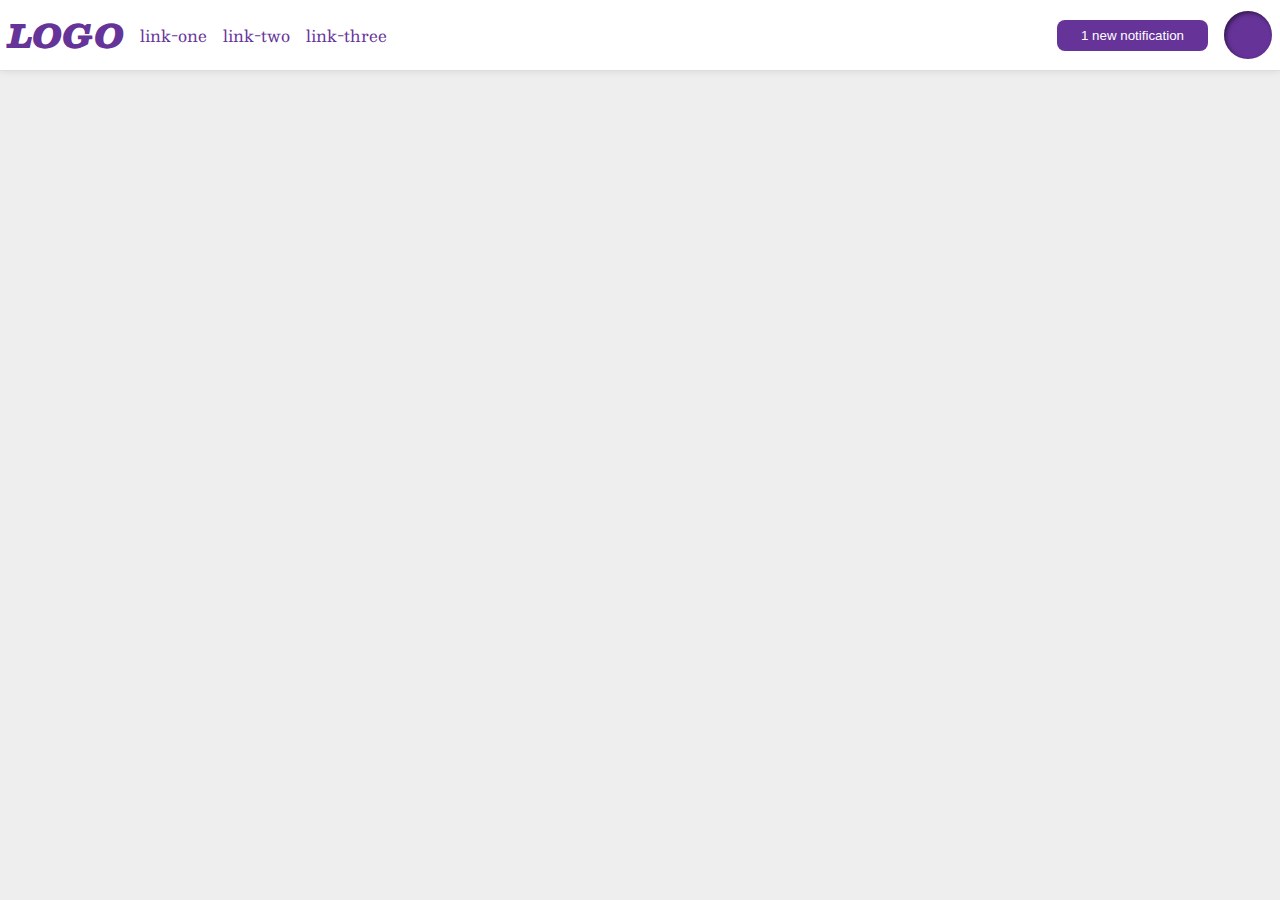
<file: flex/03-flex-header-2/index.html>
<!DOCTYPE html>
<html lang="en">
  <head>
    <meta charset="UTF-8">
    <meta http-equiv="X-UA-Compatible" content="IE=edge">
    <meta name="viewport" content="width=device-width, initial-scale=1.0">
    <title>Flex Header 2</title>
    <link rel="stylesheet" href="style.css">
  </head>
  <body>
    <div class="header">
      <div class="left">
      <div class="logo">
        LOGO
      </div>
      <ul class="links">
        <li><a href="google.com">link-one</a></li>
        <li><a href="google.com">link-two</a></li>
        <li><a href="google.com">link-three</a></li>
      </ul>
    </div>
    <div class="right">
      <button class="notifications">
        1 new notification
      </button>
      <div class="profile-image"></div>
    </div>
    </div>
  </body>
</html>
</file>
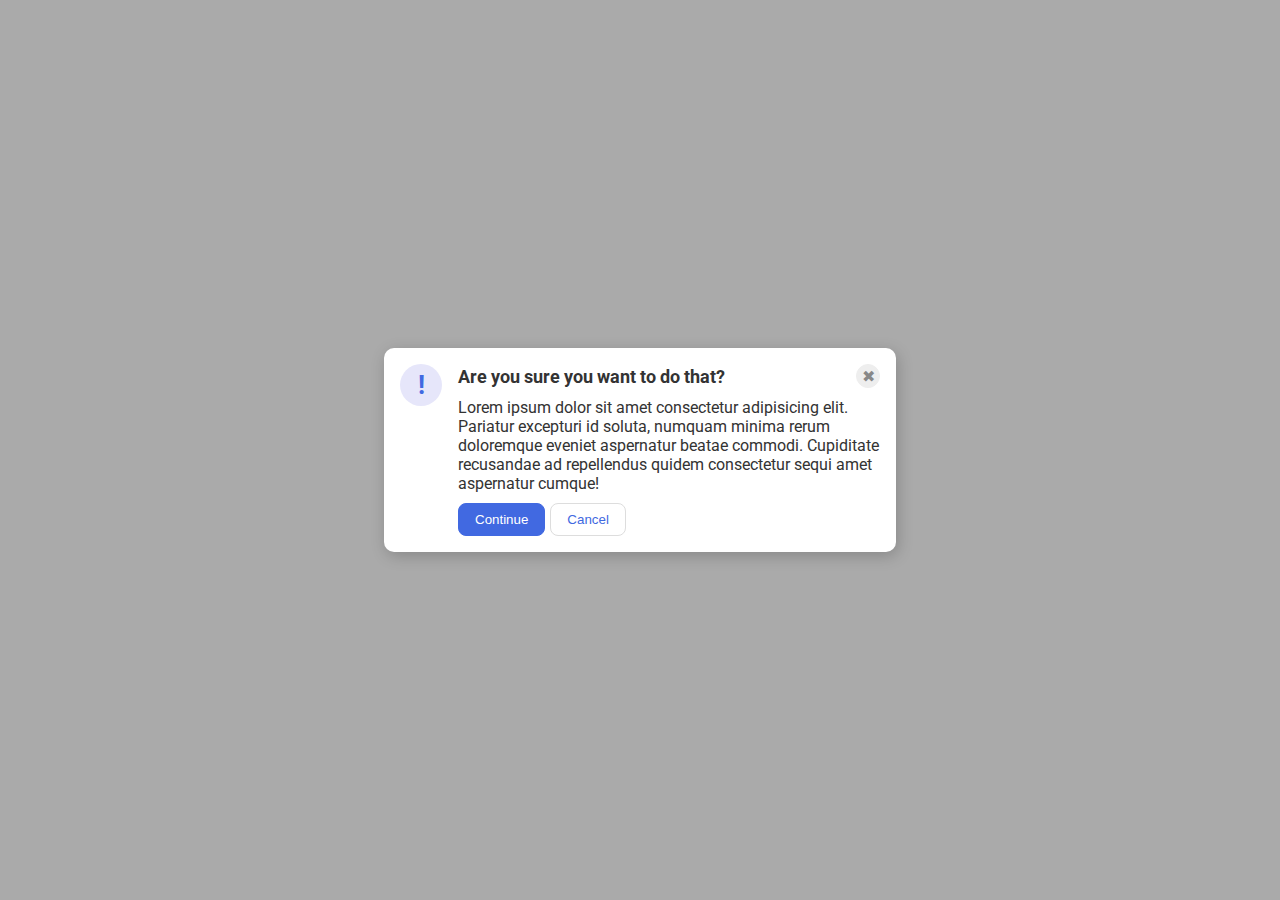
<file: flex/05-flex-modal/index.html>
<!DOCTYPE html>
<html lang="en">
  <head>
    <meta charset="UTF-8">
    <meta http-equiv="X-UA-Compatible" content="IE=edge">
    <meta name="viewport" content="width=device-width, initial-scale=1.0">
    <link rel="stylesheet" href="style.css">
    <title>Modal</title>
  </head>
  <body>
    <div class="modal">
      <div class="icon">!</div>
      <div class="container">
        <div class="header">Are you sure you want to do that?
          <button class="close-button">✖</button>
        </div>
        <div class="text">Lorem ipsum dolor sit amet consectetur adipisicing elit. Pariatur excepturi id soluta, numquam minima rerum doloremque eveniet aspernatur beatae commodi. Cupiditate recusandae ad repellendus quidem consectetur sequi amet aspernatur cumque!</div>
        <div class="buttons">
          <button class="continue">Continue</button>
          <button class="cancel">Cancel</button>
        </div>
      </div>
    </div>
  </body>
</html>
</file>
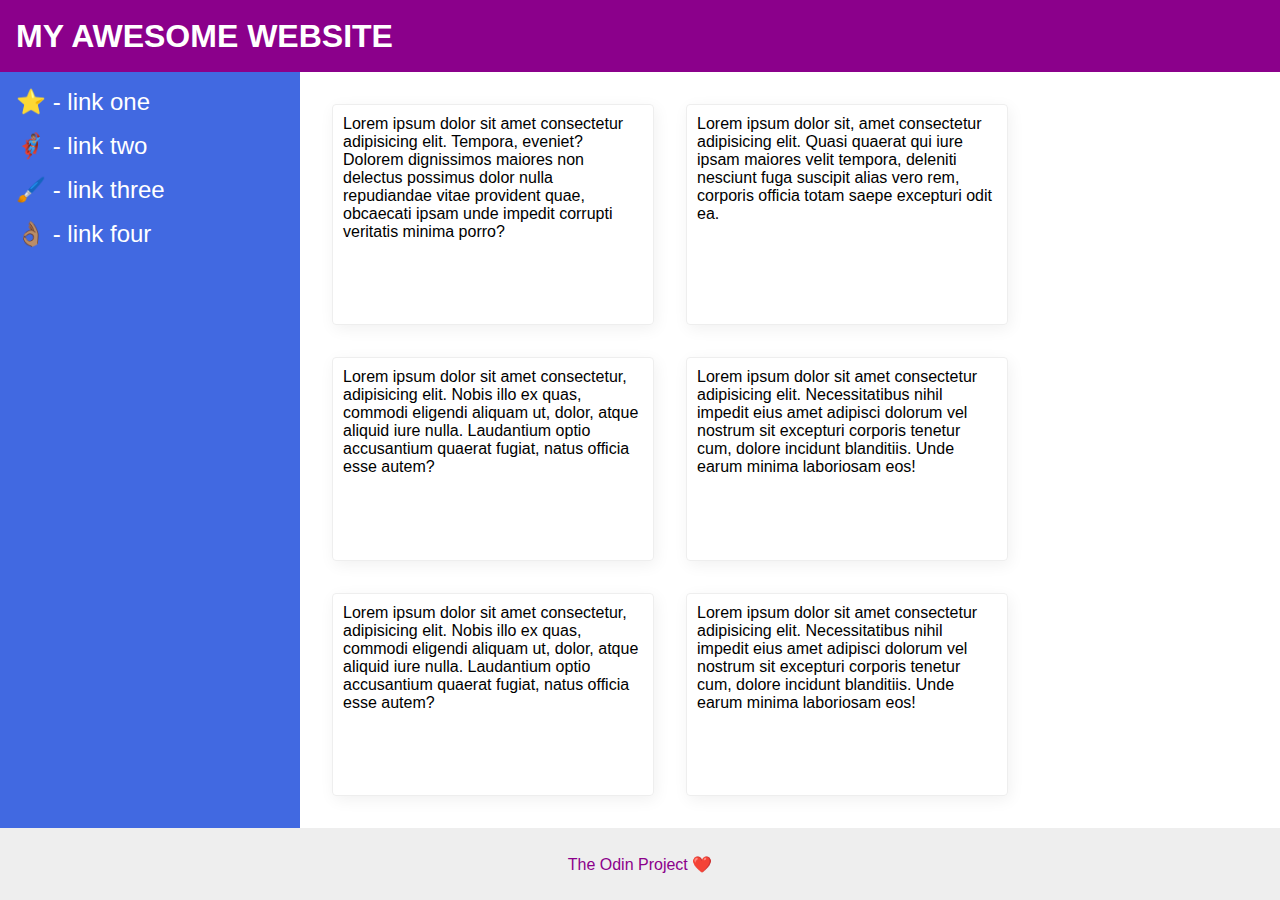
<file: flex/07-flex-layout-2/index.html>
<!DOCTYPE html>
<html lang="en">
  <head>
    <meta charset="UTF-8">
    <meta http-equiv="X-UA-Compatible" content="IE=edge">
    <meta name="viewport" content="width=device-width, initial-scale=1.0">
    <title>The Holy Grail</title>
    <link rel="stylesheet" href="style.css">
  </head>
  <body>
    <div class="header">
      MY AWESOME WEBSITE
    </div>
    
    <div class="mid-area">
      <div class="sidebar">
        <ul>
          <li><a href="#">⭐ - link one</a></li>
          <li><a href="#">🦸🏽‍♂️ - link two</a></li>
          <li><a href="#">🖌️ - link three</a></li>
          <li><a href="#">👌🏽 - link four</a></li>
        </ul>
      </div>

      <div class="card-section">
        <div class="card">Lorem ipsum dolor sit amet consectetur adipisicing elit. Tempora, eveniet? Dolorem dignissimos maiores non delectus possimus dolor nulla repudiandae vitae provident quae, obcaecati ipsam unde impedit corrupti veritatis minima porro?</div>
        <div class="card">Lorem ipsum dolor sit, amet consectetur adipisicing elit. Quasi quaerat qui iure ipsam maiores velit tempora, deleniti nesciunt fuga suscipit alias vero rem, corporis officia totam saepe excepturi odit ea.</div>
        <div class="card">Lorem ipsum dolor sit amet consectetur, adipisicing elit. Nobis illo ex quas, commodi eligendi aliquam ut, dolor, atque aliquid iure nulla. Laudantium optio accusantium quaerat fugiat, natus officia esse autem?</div>
        <div class="card">Lorem ipsum dolor sit amet consectetur adipisicing elit. Necessitatibus nihil impedit eius amet adipisci dolorum vel nostrum sit excepturi corporis tenetur cum, dolore incidunt blanditiis. Unde earum minima laboriosam eos!</div>
        <div class="card">Lorem ipsum dolor sit amet consectetur, adipisicing elit. Nobis illo ex quas, commodi eligendi aliquam ut, dolor, atque aliquid iure nulla. Laudantium optio accusantium quaerat fugiat, natus officia esse autem?</div>
        <div class="card">Lorem ipsum dolor sit amet consectetur adipisicing elit. Necessitatibus nihil impedit eius amet adipisci dolorum vel nostrum sit excepturi corporis tenetur cum, dolore incidunt blanditiis. Unde earum minima laboriosam eos!</div>
      </div>
    </div>
    
    <div class="footer">
      The Odin Project ❤️
    </div>
  </body>
</html>
</file>
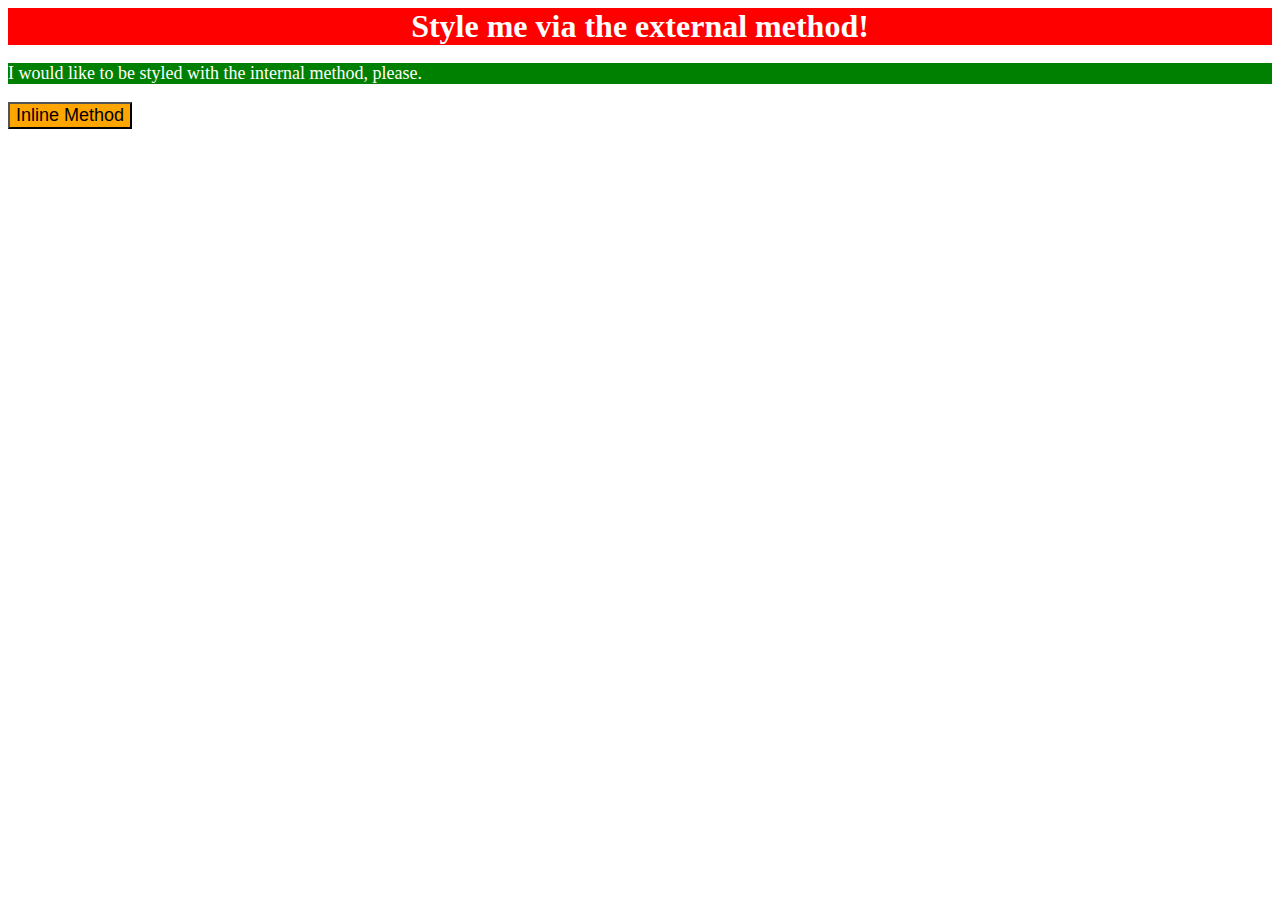
<file: foundations/01-css-methods/index.html>
<!DOCTYPE html>
<html lang="en">
  <head>
    <meta charset="UTF-8">
    <meta http-equiv="X-UA-Compatible" content="IE=edge">
    <meta name="viewport" content="width=device-width, initial-scale=1.0">
    <link rel="stylesheet" href="style.css" />
    <style>
      p {
        background-color: green;
        color: white;
        font-size: 18px;
      }
    </style>
    <title>Methods for Adding CSS</title>
  </head>
  <body>
    <div>Style me via the external method!</div>
    <p>I would like to be styled with the internal method, please.</p>
    <button style="background-color: orange; font-size: 18px;">Inline Method</button>
  </body>
</html>
</file>
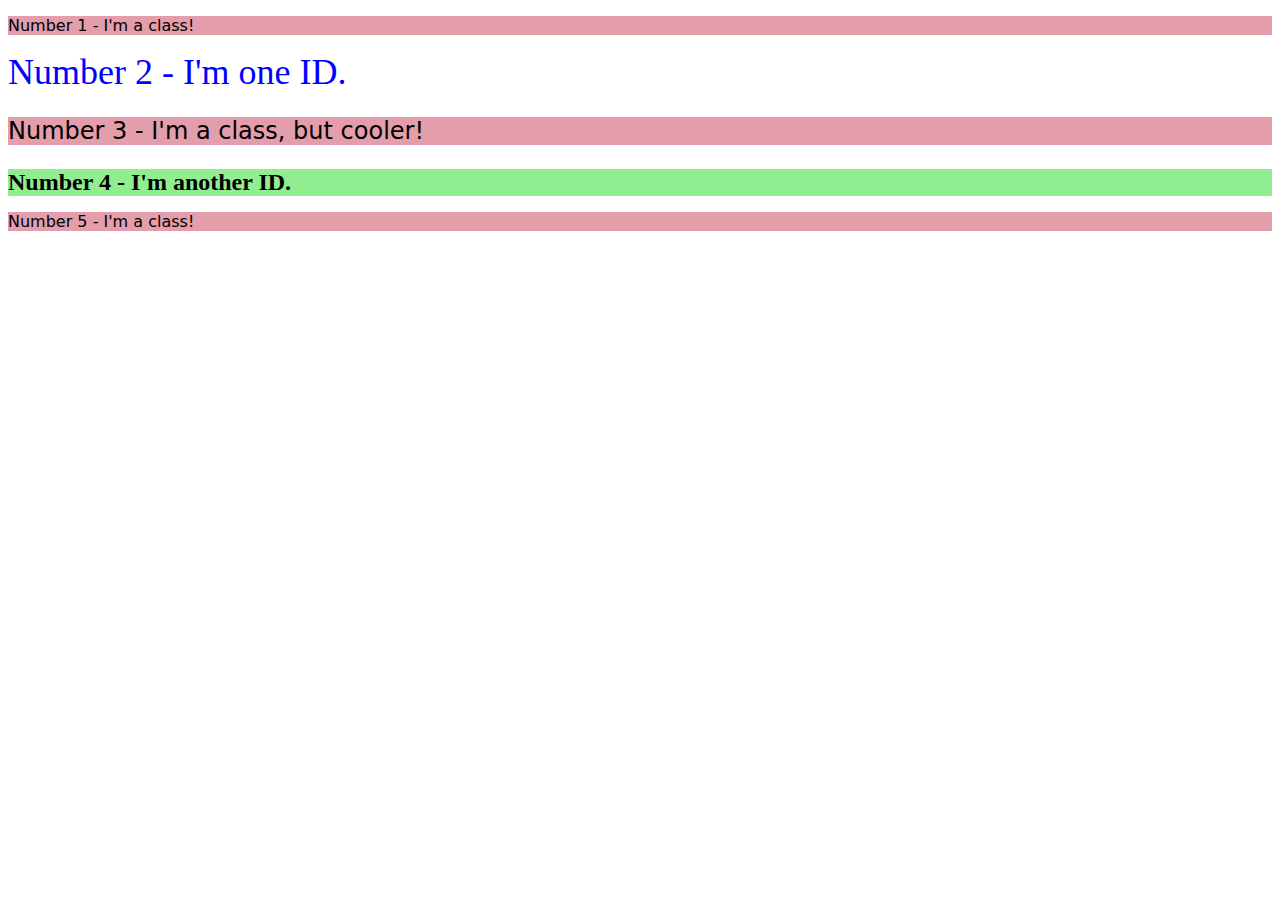
<file: foundations/02-class-id-selectors/index.html>
<!DOCTYPE html>
<html lang="en">
  <head>
    <meta charset="UTF-8">
    <meta http-equiv="X-UA-Compatible" content="IE=edge">
    <meta name="viewport" content="width=device-width, initial-scale=1.0">
    <title>Class and ID Selectors</title>
    <link rel="stylesheet" href="style.css">
  </head>
  <body>
    <p class="odd">Number 1 - I'm a class!</p>
    <div id="second">Number 2 - I'm one ID.</div>
    <p class="odd third">Number 3 - I'm a class, but cooler!</p>
    <div id="fourth">Number 4 - I'm another ID.</div>
    <p class="odd">Number 5 - I'm a class!</p>
  </body>
</html>
</file>
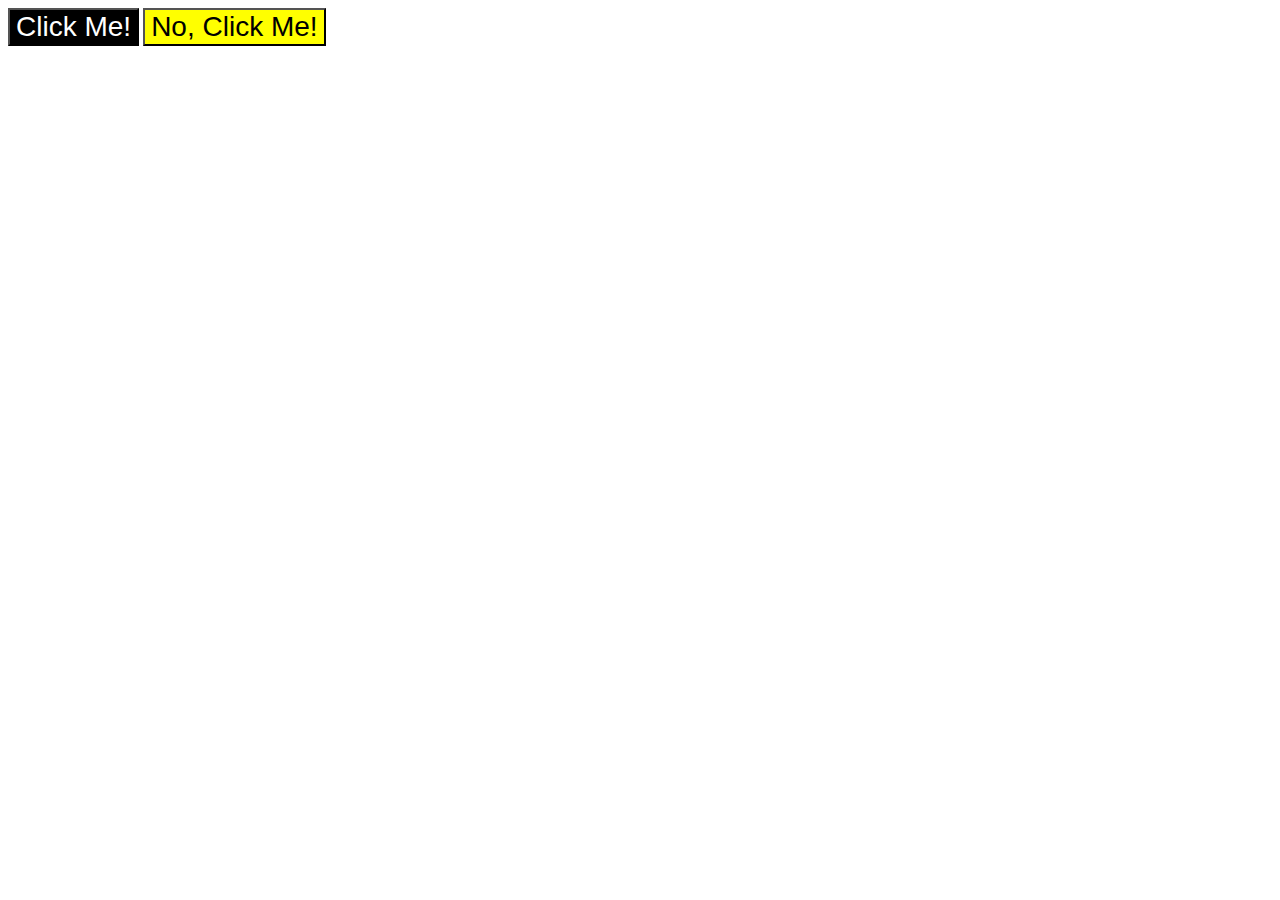
<file: foundations/03-grouping-selectors/index.html>
<!DOCTYPE html>
<html lang="en">
  <head>
    <meta charset="UTF-8">
    <meta http-equiv="X-UA-Compatible" content="IE=edge">
    <meta name="viewport" content="width=device-width, initial-scale=1.0">
    <title>Grouping Selectors</title>
    <link rel="stylesheet" href="style.css">
  </head>
  <body>
    <button class="first">Click Me!</button>
    <button class="second">No, Click Me!</button>
  </body>
</html>
</file>
<file: flex/03-flex-header-2/style.css>
/* this is some magical font-importing.  
you'll learn about it later. */
@import url('https://fonts.googleapis.com/css2?family=Besley:ital,wght@0,400;1,900&display=swap');

body {
  margin: 0;
  background: #eee;
  font-family: Besley, serif;
}

.header {
  background: white;
  border-bottom: 1px solid #ddd;
  box-shadow: 0 0 8px rgba(0,0,0,.1);
  display: flex;
  align-items: center;
  justify-content: space-between;
}

.profile-image {
  background: rebeccapurple;
  box-shadow: inset 2px 2px 4px rgba(0,0,0,.5);
  border-radius: 50%;
  width: 48px;
  height: 48px;
}

.logo {
  color: rebeccapurple;
  font-size: 32px;
  font-weight: 900;
  font-style: italic;
}

button {
  border: none;
  border-radius: 8px;
  background: rebeccapurple;
  color: white;
  padding: 8px 24px;
}

a {
  /* this removes the line under our links */
  text-decoration: none;
  color: rebeccapurple;
}

ul {
  list-style-type: none;
  display: flex;
  margin: 0;
  padding: 0;
  justify-content: space-around;
  gap: 16px;
}

.left,
.right {
  display: flex;
  align-items: center;
  justify-content: space-between;
  gap: 16px;
  margin: 8px;
}
</file>
<file: flex/05-flex-modal/style.css>
@import url('https://fonts.googleapis.com/css2?family=Roboto:wght@400;700&display=swap');

html, body {
  height: 100%;
}

body {
  font-family: Roboto, sans-serif;
  margin: 0;
  background: #aaa;
  color: #333;
  /* I'll give you this one for free lol */
  display: flex;
  align-items: center;
  justify-content: center;
}

.modal {
  background: white;
  width: 480px;
  border-radius: 10px;
  box-shadow: 2px 4px 16px rgba(0,0,0,.2);
  padding: 16px;
  display: flex;
  gap: 16px;
}

.icon {
  color: royalblue;
  font-size: 26px;
  font-weight: 700;
  background: lavender;
  width: 42px;
  height: 42px;
  border-radius: 50%;
  display: flex;
  align-items: center;
  justify-content: center;
  flex-shrink: 0;
}

.close-button {
  background: #eee;
  border-radius: 50%;
  color: #888;
  font-weight: 400;
  font-size: 16px;
  height: 24px;
  width: 24px;
  display: flex;
  align-items: center;
  justify-content: center;
  border: 1px solid #eee;
  padding: 0;
}

button {
  cursor: pointer;
  padding: 8px 16px;
  border-radius: 8px;
}

button.continue {
  background: royalblue;
  border: 1px solid royalblue;
  color: white;
}

button.cancel {
  background: white;
  border: 1px solid #ddd;
  color: royalblue;
}

.container {
  display: flex;
  flex-direction: column;
  gap: 10px;
}

.header {
  font-weight: bold;
  font-size: 18px;
  display: flex;
  justify-content: space-between;
  align-items: center;
}

.buttons {
  display: flex;
  justify-content: flex-start;
  gap: 5px;
}
</file>
<file: flex/07-flex-layout-2/style.css>
body {
  font-family: -apple-system, BlinkMacSystemFont, 'Segoe UI', Roboto, Oxygen, Ubuntu, Cantarell, 'Open Sans', 'Helvetica Neue', sans-serif;
  margin: 0;
  min-height: 100vh;
  display: flex;
  flex-direction: column;
  justify-content: space-between;
}

.header {
  height: 72px;
  background: darkmagenta;
  color: white;
  font-size: 32px;
  font-weight: 900;
  display: flex;
  align-items: center;
  padding-left: 16px;
}

.mid-area {
  margin: 0;
  display: flex;
  flex: auto;
}

.footer {
  height: 72px;
  background: #eee;
  color: darkmagenta;
  display: flex;
  justify-content: center;
  align-items: center;
}

.sidebar {
  min-width: 300px;
  max-width: 300px;
  background: royalblue;
  box-sizing: border-box;
  padding: 16px;
}

ul {
  list-style-type: none;
  margin: 0;
  padding: 0;
}

li {
  margin-bottom: 16px;
}

a {
  font-size: 24px;
  color: white;
  text-decoration: none;
}

.card-section {
  padding: 32px;
  display: flex;
  flex-wrap: wrap;
  gap: 32px;
}

.card {
  border: 1px solid #eee;
  box-shadow: 2px 4px 16px rgba(0,0,0,.06);
  border-radius: 4px;
  height: auto;
  width: 300px;
  padding: 10px;
}
</file>
<file: foundations/01-css-methods/style.css>
div {
    background-color: red;
    color: white;
    font-size: 32px;
    text-align: center ;
    font-weight: bold;
}
</file>
<file: foundations/02-class-id-selectors/style.css>
.odd {
    background-color: rgb(228, 157, 170);
    font-family: Verdana, "DejaVu Sans", sans-serif;
}
#second {
    color: blue;
    font-size: 36px;
}
.odd.third {
    font-size: 24px;
}
#fourth {
    background-color: lightgreen;
    font-size: 24px;
    font-weight: bold;
}
</file>
<file: foundations/03-grouping-selectors/style.css>
.first {
    background-color: #000000;
    color: #FFFFFF;
}

.second {
    background-color: #FFFF00;
}

.first, 
.second {
    font-size: 28px;
    font-family: Helvetica, 'Times New Roman', sans-serif;
}
</file>
